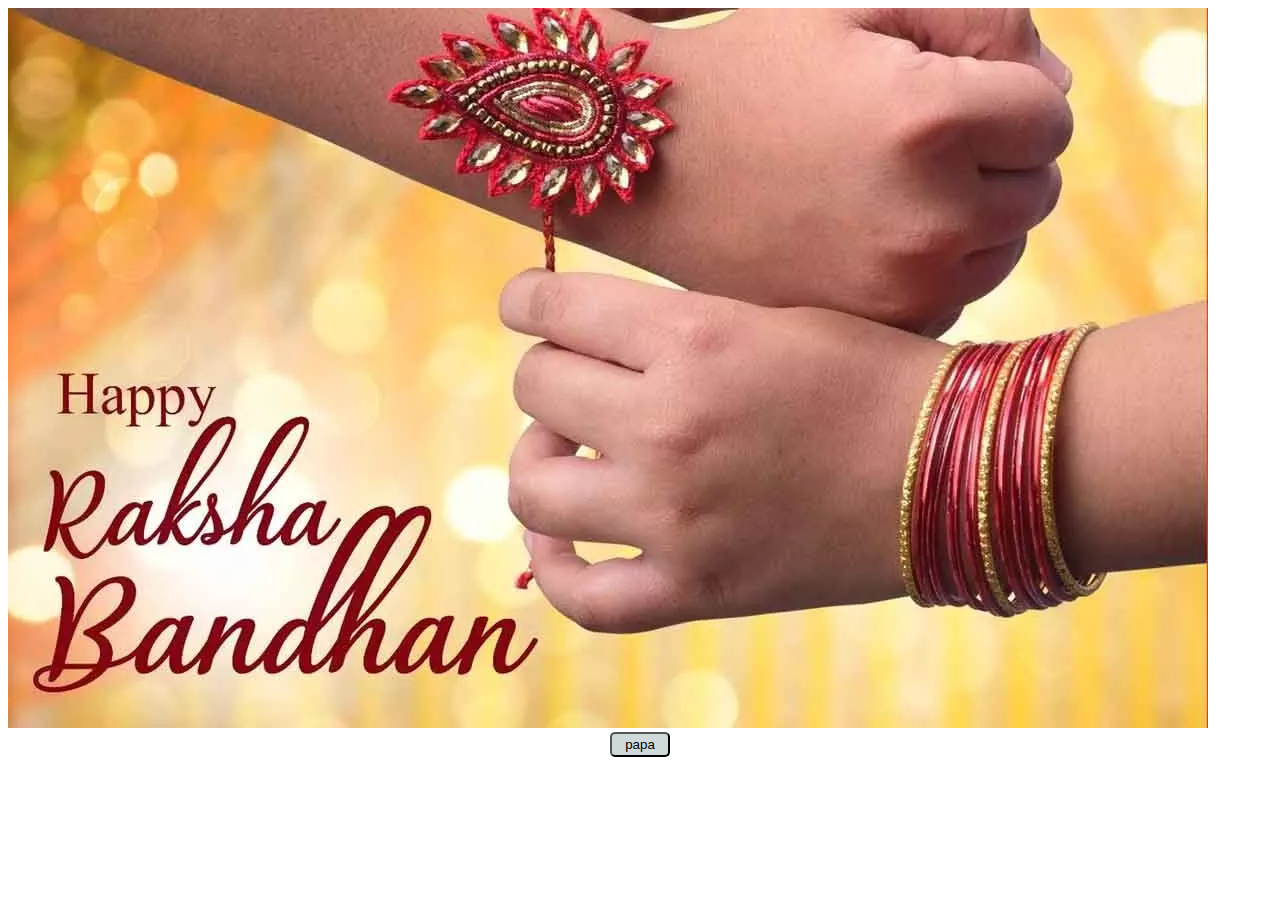
<file: index.html>
<!DOCTYPE html>
<html>
    <head>
        <title>Nivishna sister.com</title>
        <link rel="icon" href="icon.jpeg">
        <link rel="stylesheet" href="styles.css">
    </head>
    <body>
        <img src="img.home.webp">
       <div class="button" >
       <a href="mainpage.html" target="blank"><button >papa</button></a></div>
    </body>
</html>
</file>
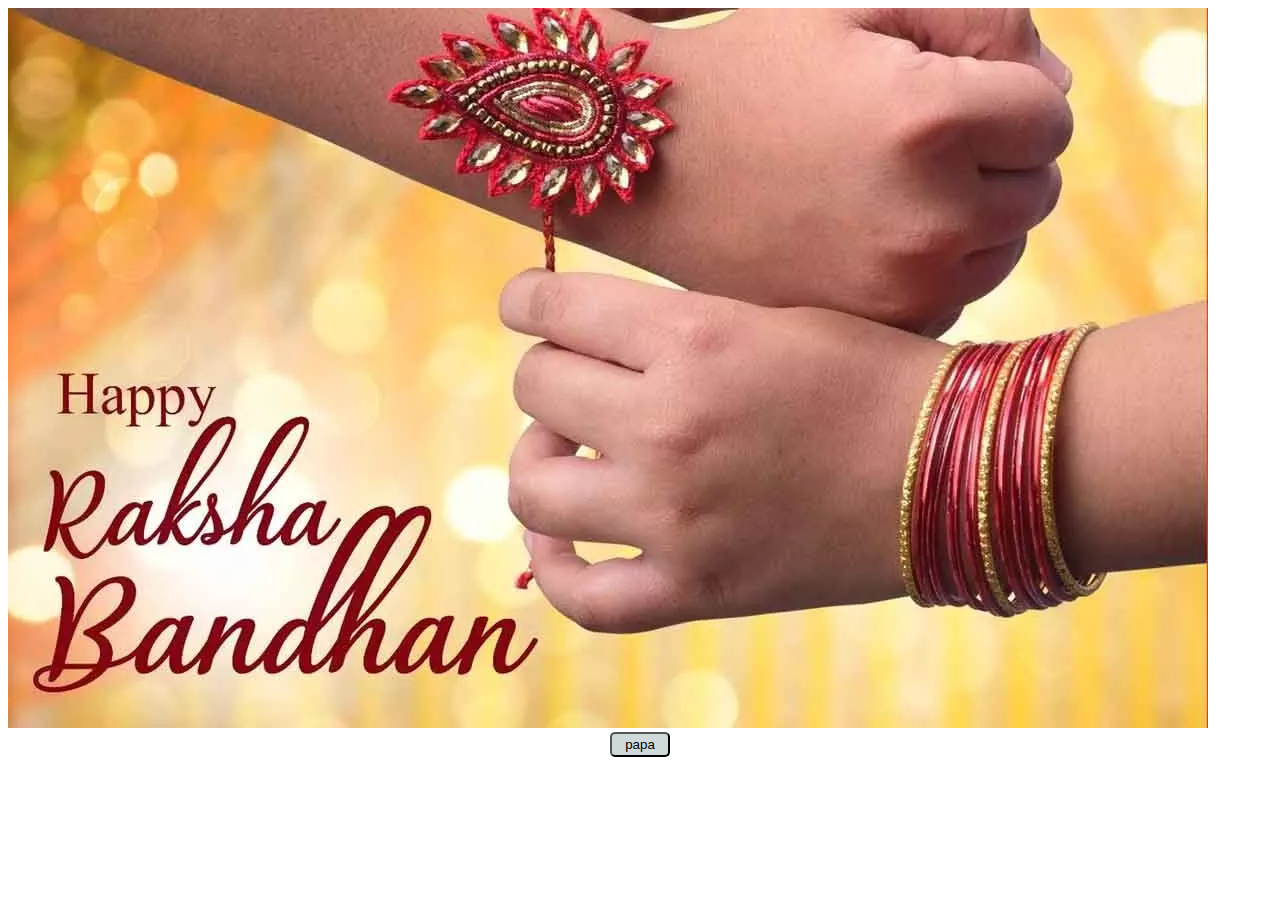
<file: index.html.html>
<!DOCTYPE html>
<html>
    <head>
        <title>Nivishna sister.com</title>
        <link rel="icon" href="icon.jpeg">
        <link rel="stylesheet" href="styles.css">
    </head>
    <body>
        <img src="img.home.webp">
       <div class="button" >
       <a href="mainpage.html" target="blank"><button >papa</button></a></div>
    </body>
</html>
</file>
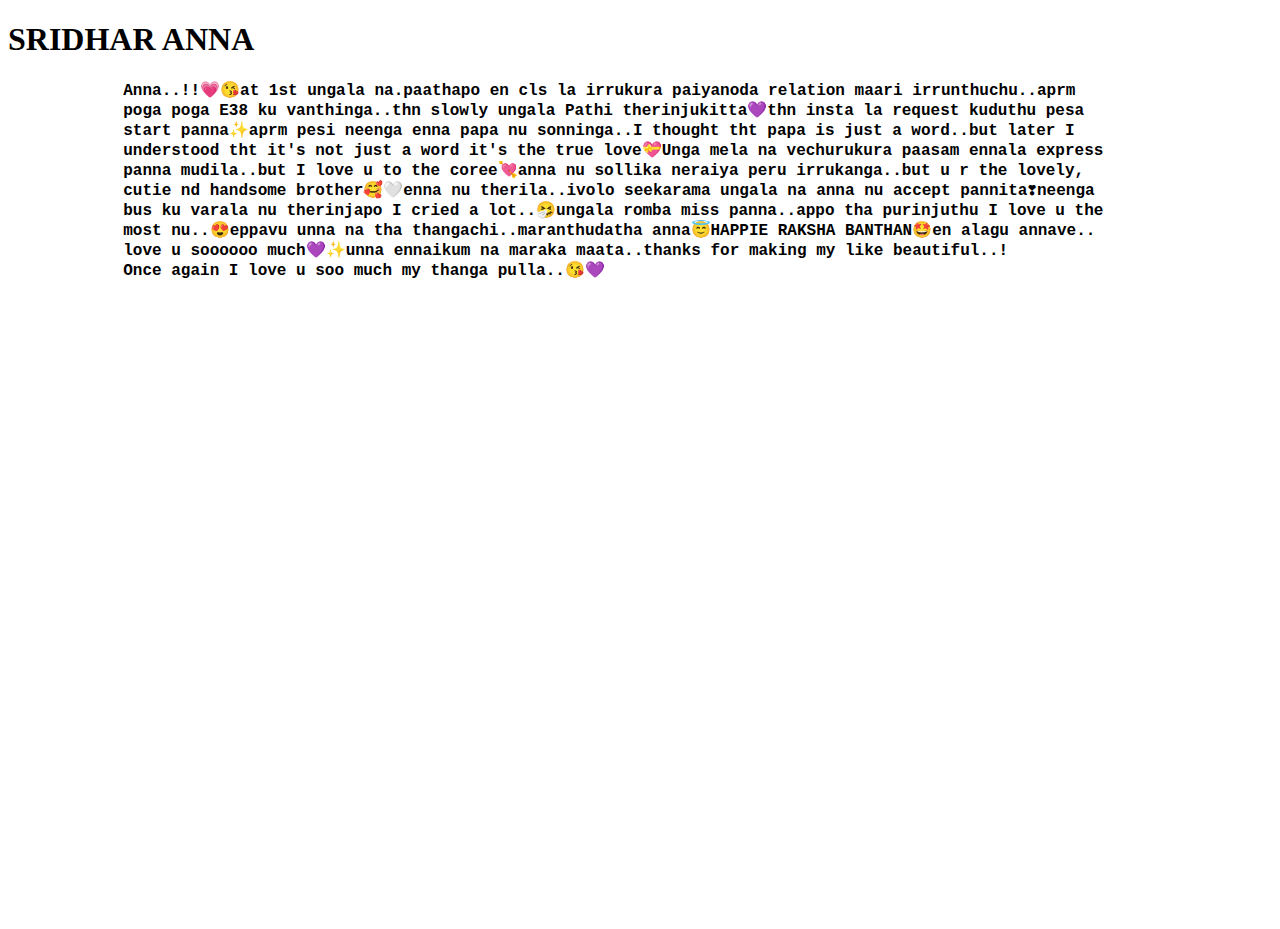
<file: mainpage.html>
<!DOCTYPE html>
<html>
    <head>
        <title>Happy Rakshan papa</title>
        <link rel="icon" href="icon.jpeg">
        <link rel="stylesheet" href="styles.css">
    </head>
    <body>
        <div class="content">
        <div class="mpage">
          <h1>SRIDHAR ANNA</h1>
          <pre>            Anna..!!💗😘at 1st ungala na.paathapo en cls la irrukura paiyanoda relation maari irrunthuchu..aprm
            poga poga E38 ku vanthinga..thn slowly ungala Pathi therinjukitta💜thn insta la request kuduthu pesa 
            start panna✨aprm pesi neenga enna papa nu sonninga..I thought tht papa is just a word..but later I 
            understood tht it's not just a word it's the true love💝Unga mela na vechurukura paasam ennala express
            panna mudila..but I love u to the coree💘anna nu sollika neraiya peru irrukanga..but u r the lovely,
            cutie nd handsome brother🥰🤍enna nu therila..ivolo seekarama ungala na anna nu accept pannita❣neenga
            bus ku varala nu therinjapo I cried a lot..🤧ungala romba miss panna..appo tha purinjuthu I love u the 
            most nu..😍eppavu unna na tha thangachi..maranthudatha anna😇HAPPIE RAKSHA BANTHAN🤩en alagu annave..
            love u soooooo much💜✨unna ennaikum na maraka maata..thanks for making my like beautiful..! 
            Once again I love u soo much my thanga pulla..😘💜
</pre></div></div>
        
    </body>
</html>
</file>
<file: styles.css>
.button{
    text-align: center;
   

}
button{
    height: 25px;
    width: 60px;
    background-color:rgb(207, 217, 218);
    border-radius: 5px;
}
.content{
background-image: url(https://tse1.mm.bing.net/th/id/OIP.J38OHDPQXAB72T6UvbURAQHaEK?pid=Api&P=0&h=180);
height: 100vh;
background-image: cover;

    
    
}
pre{
    font-weight: bold;
    font-size: large;
    color: black;
}
h1{
    color:black;
}
</file>
